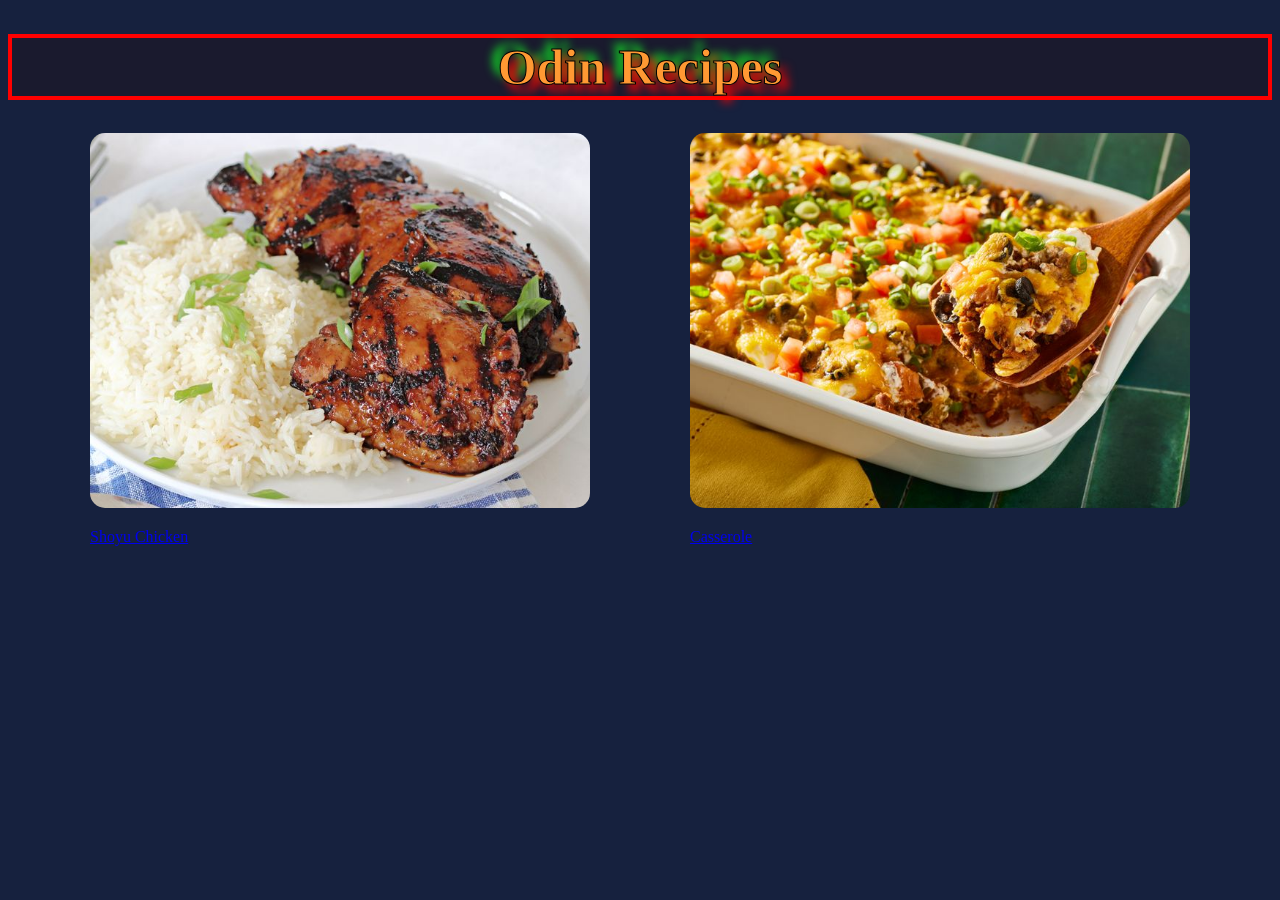
<file: practice/odin_recipes/index.html>
<!DOCTYPE html>
<html lang="en">
<head>
    <meta charset="UTF-8">
    <meta name="viewport" content="width=device-width, initial-scale=1.0">
    <title>Odin Recipes</title>
    <link rel="stylesheet" href="styles.css">
</head>
<body>
    <h1 class="title">Odin Recipes</h1>
    <div class="recipes">
        <div class="card">
            <a href="Shoyu.html">
                <img src="202463_Shoyu-Chicken-4x3-c696529b53004830bb47d51acd1aa913.jpg" alt="Shoyu Chicken">
                <p class="image-text">Shoyu Chicken</p>
            </a>
        </div>
        <div class="card">
            <a href="Taco.html">
                <img src="casserole.jpg" alt="casserole">
                <p>Casserole</p>
            </a>
        </div>
    </div>
</body>
</html>
</file>
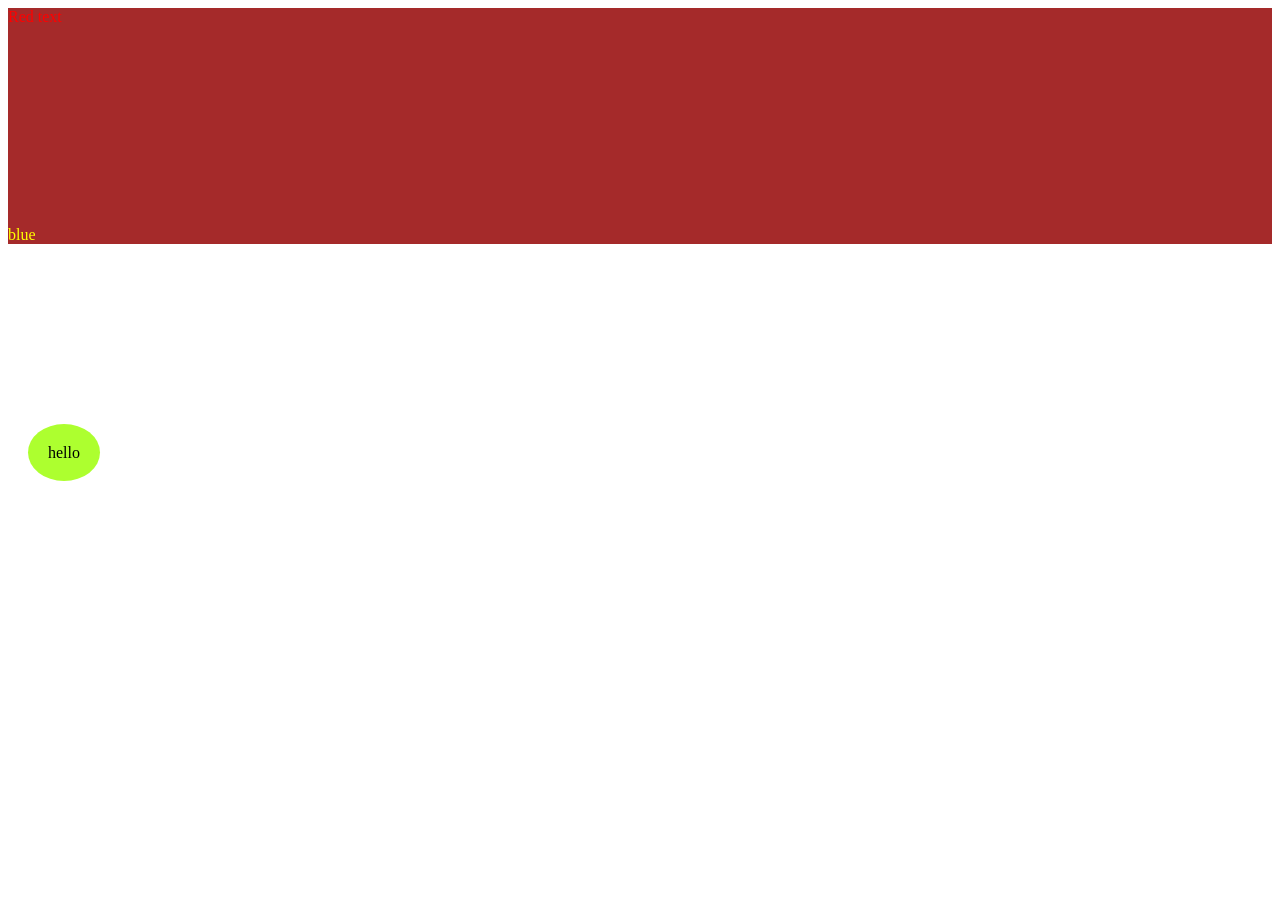
<file: practice/test/index.html>
<!DOCTYPE html>
<html lang="en">
<head>
  <meta charset="UTF-8">
  <meta name="viewport" content="width=device-width, initial-scale=1.0">
  <link rel="stylesheet" href="styles.css">
  <title>Test</title>
</head>
<body>
  <div class="main">
    <div class="list subsection">Red text</div>
    <div>blue</div>
  </div>
  <span class="span">hello</span>
  
</body>
</html>
</file>
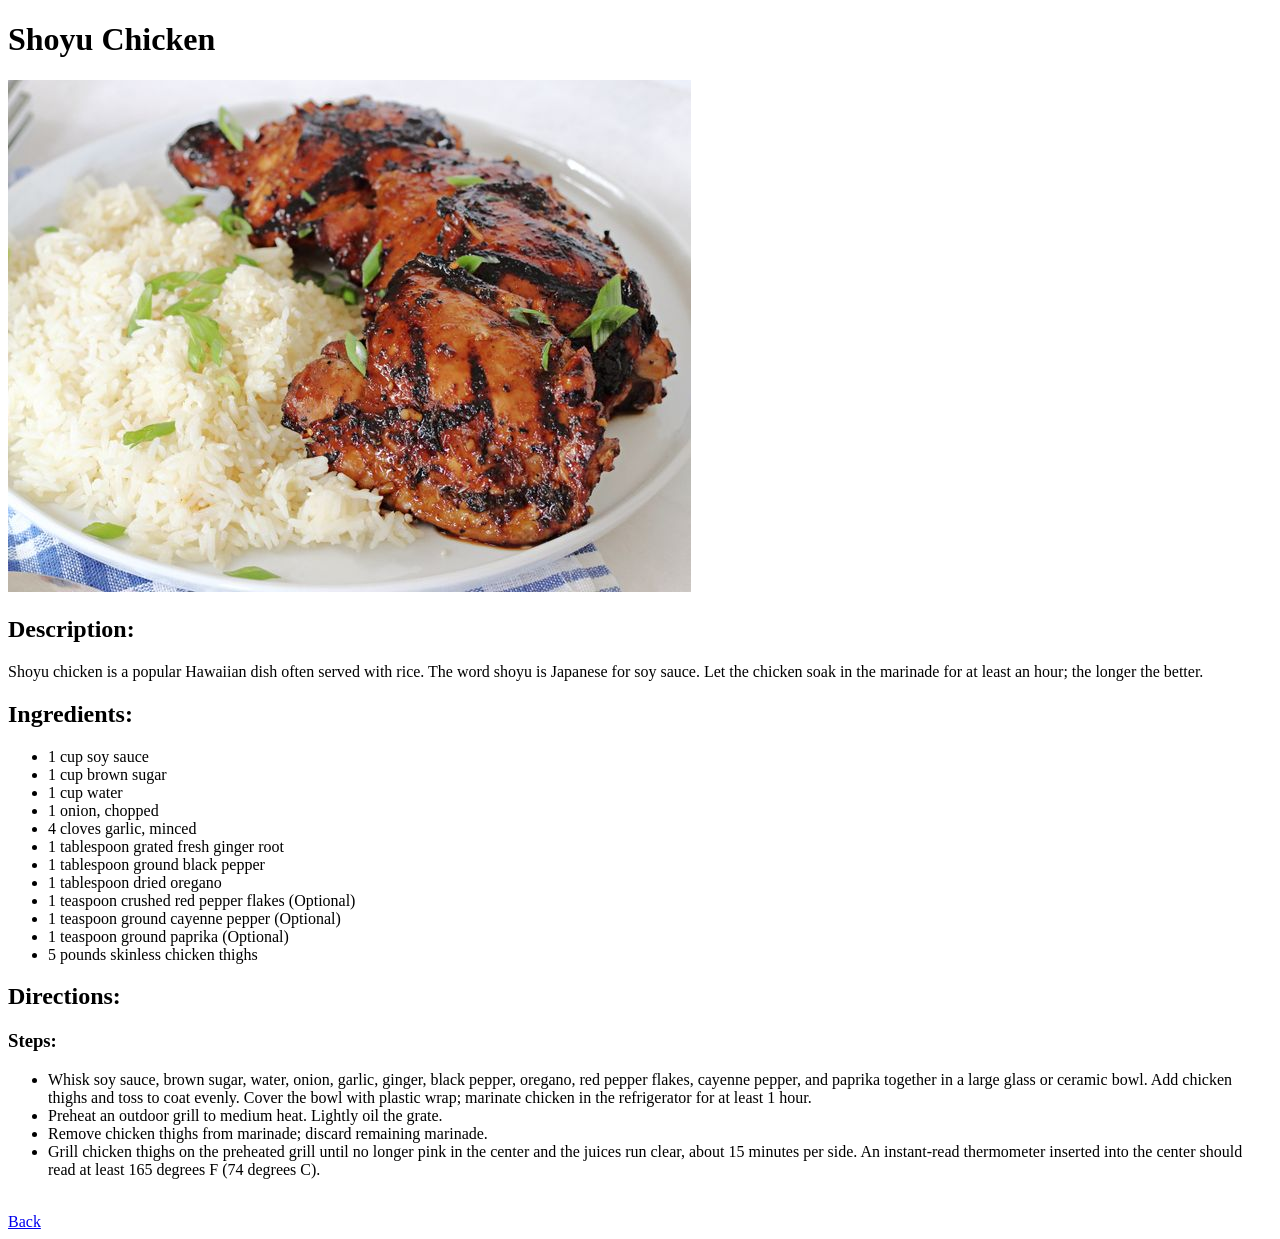
<file: practice/odin_recipes/Shoyu.html>
<!DOCTYPE html>
<html lang="en">
<head>
    <meta charset="UTF-8">
    <meta name="viewport" content="width=device-width, initial-scale=1.0">
    <title>Shoyu Chicken</title>
</head>
<body>
    <h1>Shoyu Chicken</h1>
    <img src="202463_Shoyu-Chicken-4x3-c696529b53004830bb47d51acd1aa913.jpg" alt="Chicken">
    <h2>Description:</h2>
    <p>Shoyu chicken is a popular Hawaiian dish often served with rice. The word shoyu is Japanese for soy sauce.
       Let the chicken soak in the marinade for at least an hour; the longer the better.</p>
    <h2>Ingredients:</h2>
    <ul>
        <li>1 cup soy sauce</li>
        <li>1 cup brown sugar</li>
        <li>1 cup water</li>
        <li>1 onion, chopped</li>
        <li>4 cloves garlic, minced</li>
        <li>1 tablespoon grated fresh ginger root</li>
        <li>1 tablespoon ground black pepper</li>
        <li>1 tablespoon dried oregano</li>
        <li>1 teaspoon crushed red pepper flakes (Optional)</li>
        <li>1 teaspoon ground cayenne pepper (Optional)</li>
        <li>1 teaspoon ground paprika (Optional)</li>
        <li>5 pounds skinless chicken thighs</li>
    </ul>
    <h2>Directions:</h2>
    <h3>Steps:</h3>
    <ul>
        <li>Whisk soy sauce, brown sugar, water, onion, garlic, ginger, black pepper, oregano, red pepper flakes, cayenne pepper, and paprika together in a large glass or ceramic bowl. Add chicken thighs and toss to coat evenly. Cover the bowl with plastic wrap; marinate chicken in the refrigerator for at least 1 hour.</li>
        <li>Preheat an outdoor grill to medium heat. Lightly oil the grate. </li>
        <li>Remove chicken thighs from marinade; discard remaining marinade. </li>
        <li>Grill chicken thighs on the preheated grill until no longer pink in the center and the juices run clear, about 15 minutes per side. An instant-read thermometer inserted into the center should read at least 165 degrees F (74 degrees C). </li>
    </ul>
    <br>
    <a href="index.html">Back</a>
</body>
</html>
</file>
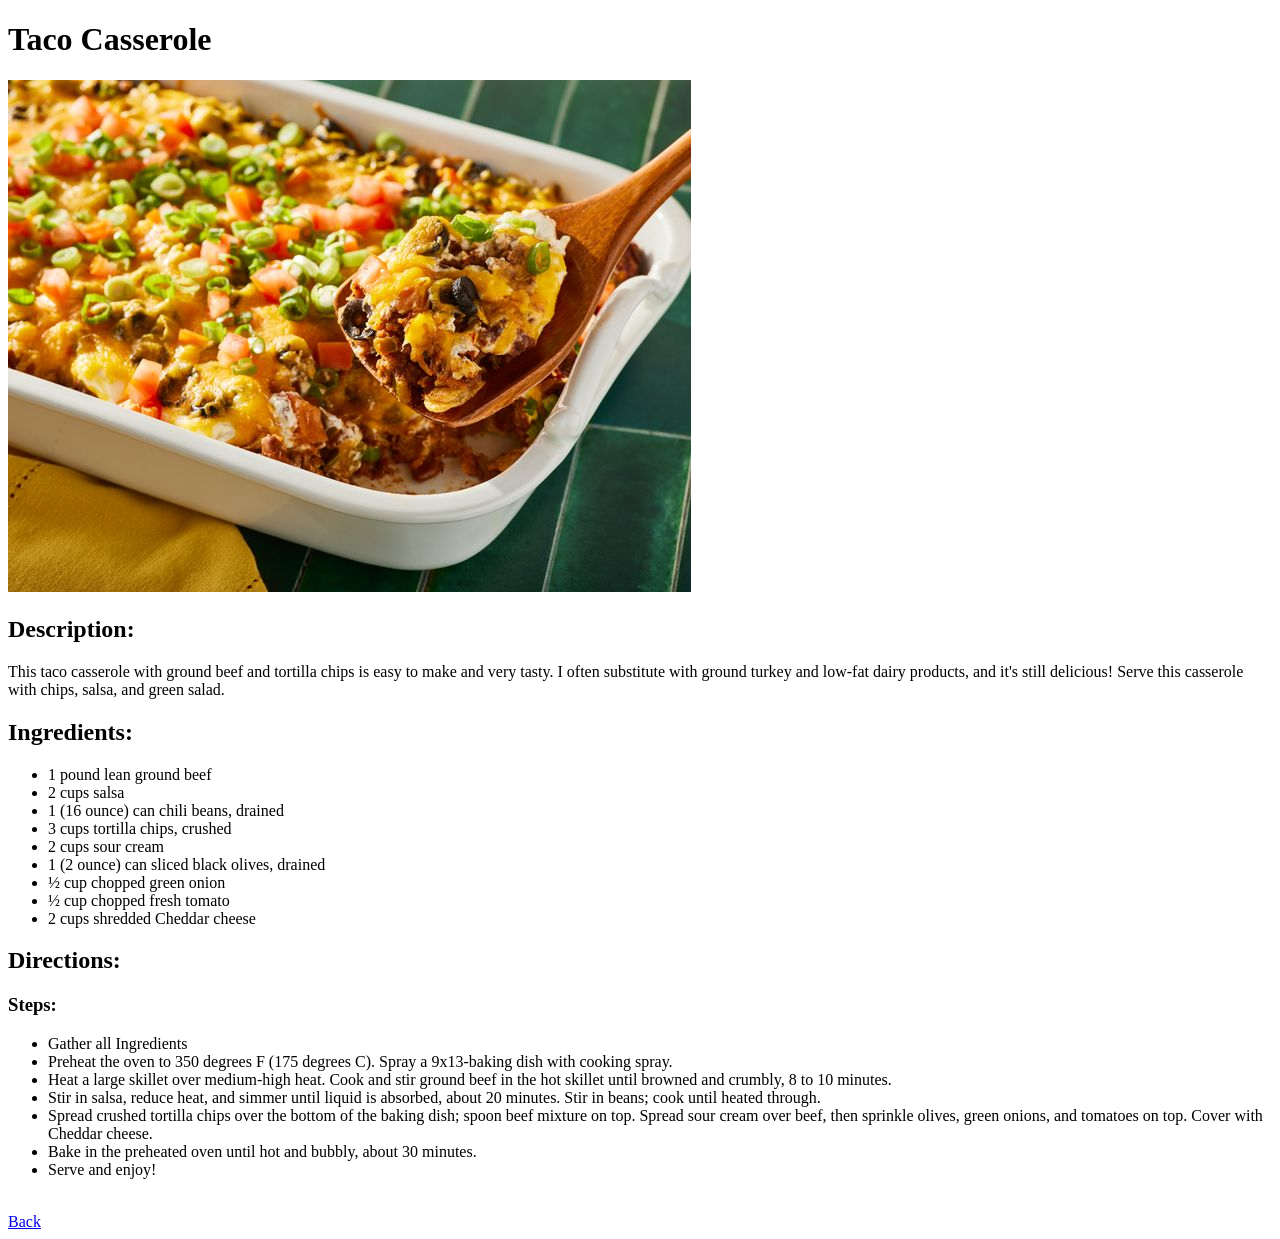
<file: practice/odin_recipes/Taco.html>
<!DOCTYPE html>
<html lang="en">
<head>
    <meta charset="UTF-8">
    <meta name="viewport" content="width=device-width, initial-scale=1.0">
    <title>Taco Casserole</title>
</head>
<body>
    <h1>Taco Casserole</h1>
    <img src="casserole.jpg" alt="food">
    <h2>Description:</h2>
    <p>This taco casserole with ground beef and tortilla chips is easy to make and very tasty.
        I often substitute with ground turkey and low-fat dairy products, and it's still delicious! Serve this casserole with chips, salsa, and green salad.</p>
    <h2>Ingredients:</h2>
    <ul>
        <li>1 pound lean ground beef</li>
        <li>2 cups salsa</li>
        <li>1 (16 ounce) can chili beans, drained</li>
        <li>3 cups tortilla chips, crushed</li>
        <li>2 cups sour cream</li>
        <li>1 (2 ounce) can sliced black olives, drained</li>
        <li>½ cup chopped green onion</li>
        <li>½ cup chopped fresh tomato</li>
        <li>2 cups shredded Cheddar cheese</li>
    </ul>
    <h2>Directions:</h2>
    <h3>Steps:</h3>
    <ul>
        <li>Gather all Ingredients</li>
        <li>Preheat the oven to 350 degrees F (175 degrees C). Spray a 9x13-baking dish with cooking spray. </li>
        <li>Heat a large skillet over medium-high heat. Cook and stir ground beef in the hot skillet until browned and crumbly, 8 to 10 minutes. </li>
        <li>Stir in salsa, reduce heat, and simmer until liquid is absorbed, about 20 minutes. Stir in beans; cook until heated through. </li>
        <li>Spread crushed tortilla chips over the bottom of the baking dish; spoon beef mixture on top. Spread sour cream over beef, then sprinkle olives, green onions, and tomatoes on top. Cover with Cheddar cheese. </li>
        <li>Bake in the preheated oven until hot and bubbly, about 30 minutes. </li>
        <li>Serve and enjoy! </li>
    </ul>
    <br>
    <a href="index.html">Back</a>
</body>
</html>
</file>
<file: practice/odin_recipes/styles.css>
* {
    background-color: #16213e;
}

.title {
    text-align: center;
    font-size: 50px;
    color: #ff9933;
    border: 4px solid red;
    -webkit-text-stroke: 1px black;
    text-shadow:  7px  7px 10px red,
                  -7px -7px 10px #12DB26;
    background-color: #1a1a2e; 
}

.recipes {
    display: flex;
    flex-direction: row;
    gap: 100px;
    justify-content: center;
}

.card img {
    width: 500px;
    height: auto;
    border-radius: 15px;
}
</file>
<file: practice/test/styles.css>
.main {
    color: yellow;
    background-color: brown;
    margin-bottom: 200px;
}

.subsection {
    color: red;
    margin-bottom: 200px;
}

.span {
    background-color: greenyellow;
    padding: 20px;
    border-color: black;
    border-radius: 50%;
    margin: 20px;
}
</file>
